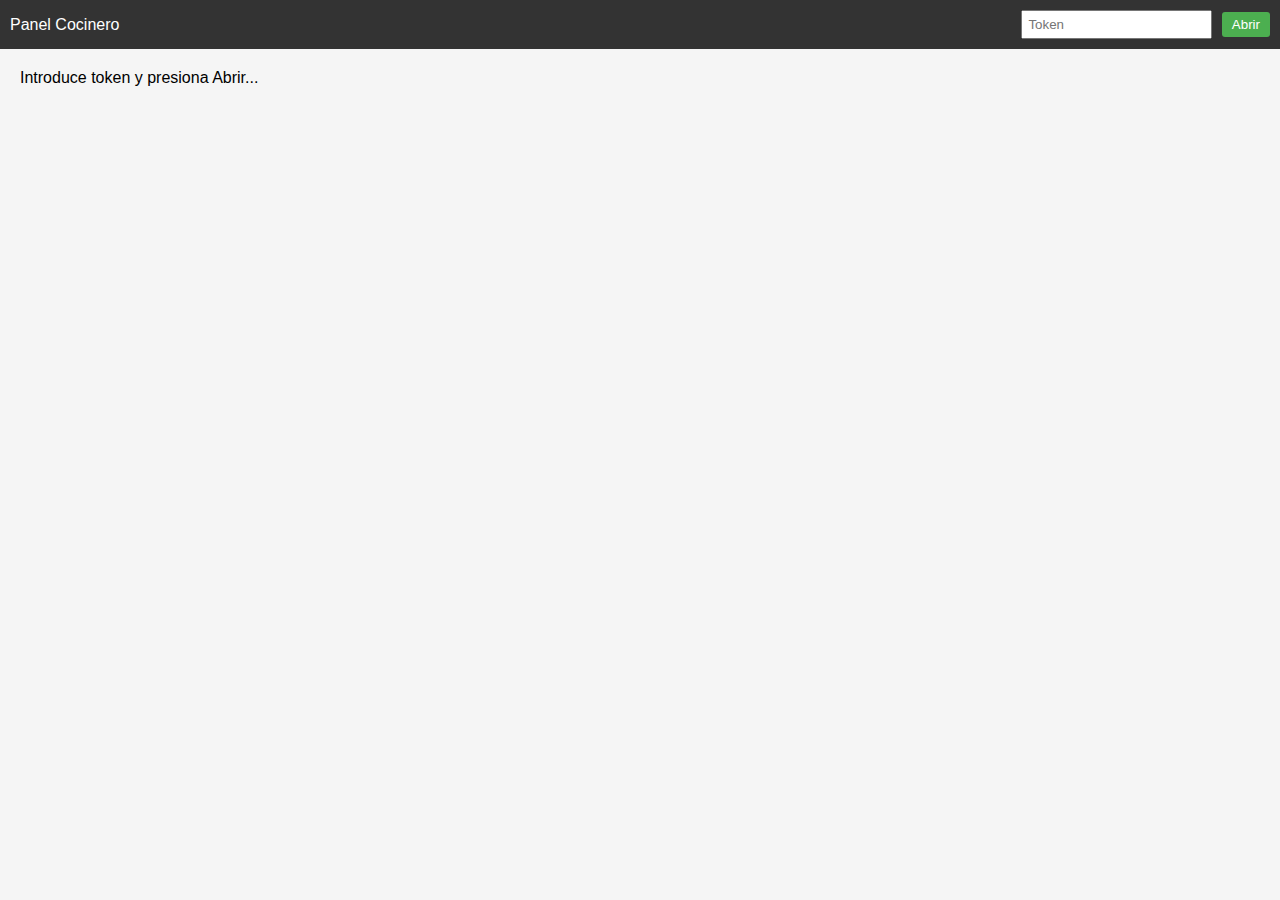
<file: index.html>
<!DOCTYPE html>
<html lang="es">
<head>
  <meta charset="UTF-8">
  <meta name="viewport" content="width=device-width, initial-scale=1.0">
  <title>Panel Cocinero - Pedidos Pendientes</title>
  <style>
    body { font-family: Arial, sans-serif; margin:0; padding:0; background:#f5f5f5; }
    header { background:#333; color:white; padding:10px; display:flex; justify-content:space-between; align-items:center; }
    header input { padding:5px; margin-right:5px; }
    header button { padding:5px 10px; background:#4CAF50; color:white; border:none; border-radius:3px; cursor:pointer; }
    #ordersList { padding:20px; }
    .order-card { background:white; padding:15px; margin-bottom:10px; border-radius:5px; box-shadow:0 2px 5px rgba(0,0,0,0.1); }
    .order-card button { background:#2196F3; color:white; border:none; padding:5px 10px; margin-top:10px; cursor:pointer; border-radius:3px; }
  </style>
</head>
<body>

<header>
  <div>Panel Cocinero</div>
  <div>
    <input id="tokenInput" placeholder="Token">
    <button id="unlockBtn">Abrir</button>
  </div>
</header>

<div id="ordersList">Introduce token y presiona Abrir...</div>

<script>
  // ✅ URL CORRECTA (sin espacios)
  const API_BASE = 'https://script.google.com/macros/s/AKfycbxmYEDvT6huFpyjbEFV2NgzEj_X4oGWyowsiFttYDo/dev';
  const COOK_TOKEN = 'cocina';
  let intervalID;

  document.getElementById('unlockBtn').addEventListener('click', () => {
    const token = document.getElementById('tokenInput').value.trim();
    if(token !== COOK_TOKEN) {
      alert('Token incorrecto');
      return;
    }
    loadOrders();
    if(intervalID) clearInterval(intervalID);
    intervalID = setInterval(loadOrders, 5000);
  });

  async function loadOrders() {
    try {
      console.log("Llamando a:", `${API_BASE}?fn=getOrders`);
      
      const res = await fetch(`${API_BASE}?fn=getOrders`, {
        mode: 'cors',
        headers: { 'Content-Type': 'application/json' }
      });
      
      if (!res.ok) {
        throw new Error(`HTTP ${res.status}: ${await res.text()}`);
      }
      
      const data = await res.json();
      const container = document.getElementById('ordersList');
      container.innerHTML = '';

      if(!data.orders || data.orders.length === 0){
        container.innerHTML = '<div style="text-align:center; padding:40px; color:#666;">No hay pedidos pendientes</div>';
        return;
      }

      data.orders.forEach(order => {
        const div = document.createElement('div');
        div.className = 'order-card';
        const itemsText = order.items.map(i => `${i.name} x${i.qty}`).join(', ') || 'Sin ítems';
        div.innerHTML = `
          <strong>Mesa ${order.mesa_id}</strong><br>
          ${itemsText}<br>
          Nota: ${order.note || '<em>(sin nota)</em>'}<br>
          <button data-id="${order.order_id}">✅ Terminar</button>
        `;
        div.querySelector('button').addEventListener('click', () => markDone(order.order_id));
        container.appendChild(div);
      });

    } catch(err) {
      console.error("Error:", err);
      document.getElementById('ordersList').innerHTML = `<div style="color:red; padding:20px;">Error: ${err.message}</div>`;
    }
  }

  async function markDone(order_id) {
    try {
      const res = await fetch(API_BASE, {
        method: 'POST',
        headers: { 'Content-Type': 'application/json' },
        body: JSON.stringify({ fn: 'updateOrderStatus', order_id: order_id })
      });
      const data = await res.json();
      if(data.success) {
        loadOrders();
      } else {
        alert('Error: ' + data.error);
      }
    } catch(err) {
      console.error(err);
      alert('Error de conexión');
    }
  }
</script>

</body>
</html>
</file>
